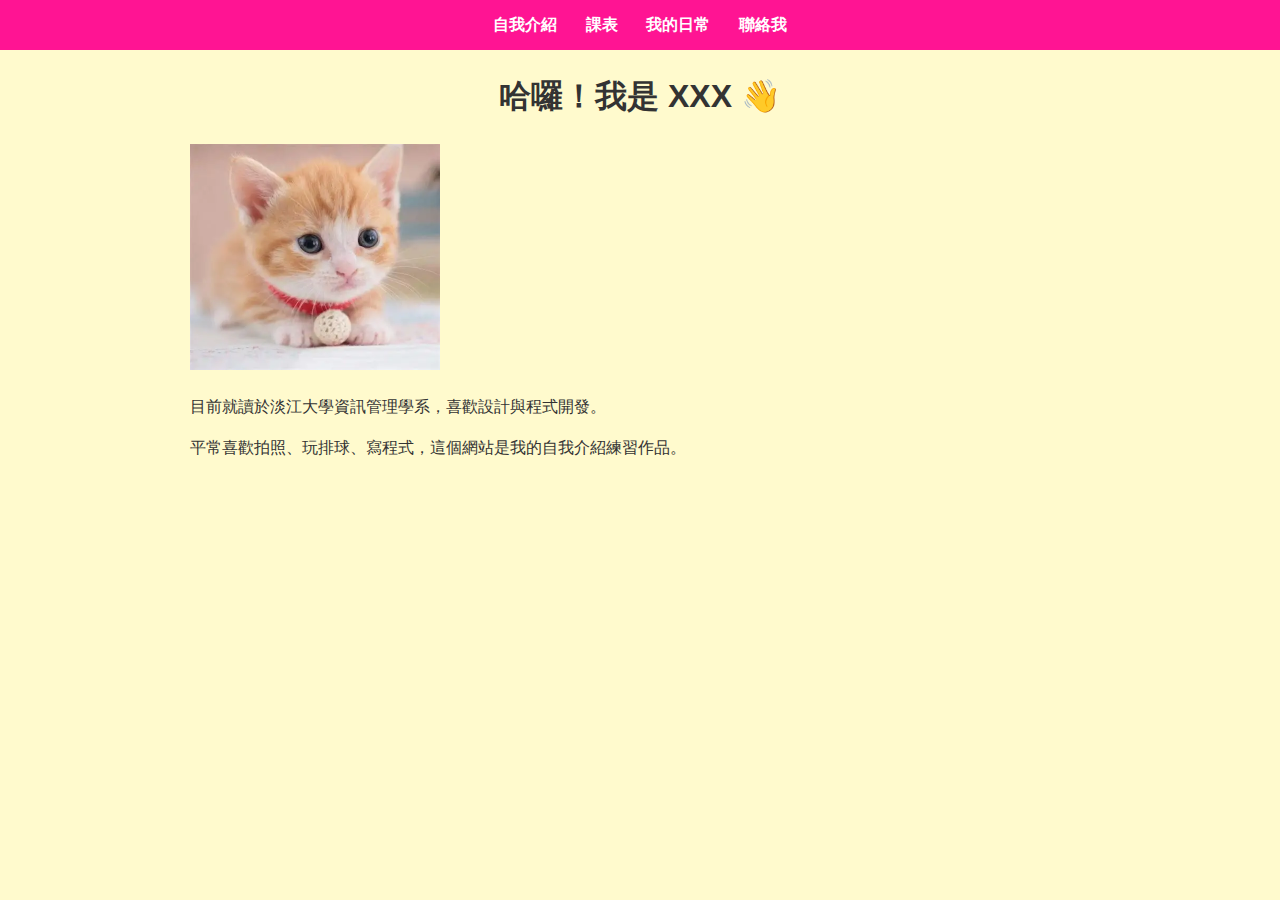
<file: images/index.html>
<!DOCTYPE html>
<html lang="zh-Hant">
<head>
  <meta charset="UTF-8">
  <title>自我介紹</title>
  <link rel="stylesheet" href="style.css">
</head>
<body>
  <nav class="nav">
    <a href="index.html" class="nav__link">自我介紹</a>
    <a href="schedule.html" class="nav__link">課表</a>
    <a href="gallery.html" class="nav__link">我的日常</a>
    <a href="contact.html" class="nav__link">聯絡我</a>
  </nav>

  <div class="container">
    <h1>哈囉！我是 XXX 👋</h1>
    <img src="a.png" alt="我的照片" width="250">
    <p>目前就讀於淡江大學資訊管理學系，喜歡設計與程式開發。</p>
    <p>平常喜歡拍照、玩排球、寫程式，這個網站是我的自我介紹練習作品。</p>
  </div>
</body>
</html>
</file>
<file: images/style.css>
/* === 顏色與基本設定 === */
/* 
  :root 是全域變數區，可以定義網站會用到的主要顏色或字型設定。
  這裡設定了主色、深色版本、文字顏色、背景顏色等。
  使用時用 var(--變數名稱) 就能套用。
*/
:root {
  --main-color: #ff1493;   /* 主色：亮橘黃色（按鈕、導覽列背景） */
  --main-dark: #191970;    /* 主色加深版（滑鼠移過去時使用） */
  --text-color: #333;      /* 主要文字顏色（深灰） */
  --bg-light: #fffacd;     /* 頁面背景色（淡黃色） */
}

/* === 全站 body 設定 === */
body {
  font-family: "Noto Sans TC", sans-serif;  /* 全站字體（使用 Noto Sans TC 中文字型） */
  background-color: var(--bg-light);        /* 套用上面定義的背景色變數 */
  color: var(--text-color);                 /* 套用文字顏色變數 */
  margin: 0;                                /* 取消瀏覽器預設外距 */
  line-height: 1.6;                         /* 行距設為 1.6，讓文字比較好閱讀 */
}

/* === 導覽列樣式 === */
.nav {
  background-color: var(--main-color);  /* 導覽列背景使用主色 */
  text-align: center;                   /* 導覽列項目置中 */
  padding: 12px;                        /* 上下內距 12px */
}

/* 導覽列裡的連結樣式 */
.nav__link {
  color: #fff;              /* 文字顏色白色 */
  text-decoration: none;    /* 移除底線 */
  margin: 0 12px;           /* 左右間距 12px */
  font-weight: bold;        /* 加粗字體 */
}

/* 滑鼠移到連結上時的效果 */
.nav__link:hover {
  color: var(--main-dark);  /* 顏色變深一點 */
}

/* === 容器設定 === */
/* 
  container 是主要版面容器，用來限制網頁內容最大寬度，
  讓內容不會太寬、保持整齊置中。
*/
.container {
  width: 80%;          /* 寬度為螢幕的 80% */
  max-width: 900px;    /* 最大寬度 900px，避免在大螢幕太寬 */
  margin: 20px auto;   /* 上下外距 20px，左右自動置中 */
}

/* === 標題樣式 === */
h1, h2 {
  text-align: center;         /* 標題置中 */
  color: var(--text-color);   /* 使用主要文字顏色 */
}
.btn {
  background-color: var(--main-color);  /* 背景使用主色 */
  color: white;                         /* 按鈕文字白色 */
  padding: 10px 18px;                   /* 上下 10px、左右 18px 內距 */
  border: none;                         /* 移除預設邊框 */
  border-radius: 8px;                   /* 圓角 8px */
  cursor: pointer;                      /* 滑鼠移過去變手指圖示 */
  display: inline-block;                /* 讓按鈕能正常排列 */
}




/* === 按鈕樣式 === */
/* === 滑鼠移上按鈕的互動效果 === */
.btn:hover {
  background-color: var(--main-dark);  
  /* 顏色變化：
     當滑鼠移上去時，背景顏色會改成 --main-dark（主色加深版），
     給使用者「可互動」的視覺回饋。 */

  box-shadow: 0 4px 8px rgba(0,0,0,0.2);  
  /* 陰影效果：
     在按鈕下方產生柔和陰影（X 位移 0、Y 位移 4px、模糊 8px），
     顏色為半透明黑色 rgba(0,0,0,0.2)。
     讓按鈕看起來浮起、有立體感。 */

  transform: translateY(-2px);  
  /* 位移效果：
     按鈕在 hover 時往上移動 2px，
     模擬「浮起」的感覺。配合 box-shadow 看起來更真實。 */
}
.btn:active {
  transform: translateY(1px);  
  /* 向下位移：
     當按鈕被點擊（滑鼠按住未放開）時，
     元素會向下移動 1px，
     模擬「被按下去」的視覺效果。 */

  box-shadow: 0 2px 4px rgba(0,0,0,0.2);
  /* 陰影變小：
     陰影的距離（Y=2px, 模糊=4px）比 hover 狀態更小，
     看起來像是按鈕貼近背景、真的被壓下去了。 */
}
/* === 表格樣式 === */
table {
  width: 100%;                 /* 表格寬度佔滿容器 */
  border-collapse: collapse;   /* 合併邊框線（不會重疊出雙線） */
  margin-top: 20px;            /* 與上方內容保留間距 */
}

/* 表格的儲存格（標題與內容）共用樣式 */
th, td {
  border: 1px solid #ccc;      /* 邊框顏色淺灰色 */
  padding: 10px;               /* 內距 10px */
  text-align: center;          /* 內容置中 */
}

/* 表頭（th）另外加上背景色 */
th {
  background-color: #fff3cd;   /* 淡黃色背景 */
}

/* === 表單樣式 === */
form {
  width: 80%;             /* 寬度佔容器的 80% */
  max-width: 500px;       /* 最寬 500px */
  margin: 0 auto;         /* 置中顯示 */
}

/* 輸入框與文字區塊共用樣式 */
input, textarea {
  width: 100%;             /* 寬度撐滿父容器 */
  padding: 10px;           /* 內距 10px */
  margin-top: 8px;         /* 與上方標籤的距離 */
  border: 1px solid #ccc;  /* 邊框淺灰色 */
  border-radius: 6px;      /* 圓角 6px */
}

/* 表單的標籤（文字說明） */
label {
  font-weight: bold;       /* 加粗讓標籤更明顯 */
}

/* === 照片牆樣式 === */
/*
  gallery 是用 CSS Grid 建立的圖片牆。
  repeat(auto-fill, minmax(200px, 1fr)) 代表：
  - 每張圖片最小 200px，最多平均分配一整列空間。
  - 會自動依螢幕大小換行（RWD）。
*/
.gallery {
  display: grid;                             /* 使用格線布局 */
  grid-template-columns: repeat(auto-fill, minmax(200px, 1fr)); /* 自動分欄 */
  gap: 15px;                                 /* 每張圖片之間的間距 15px */
  margin-top: 20px;                          /* 與標題間距 */
}

/* 圖片外觀設定 */
.gallery img {
  width: 100%;                               /* 圖片撐滿格子寬度 */
  height: 180px;                             /* 固定高度 180px（保持整齊） */
  object-fit: cover;                         /* 圖片裁切填滿，不變形 */
  border-radius: 12px;                       /* 圓角 12px */
  box-shadow: 0 2px 6px rgba(0,0,0,0.1);     /* 添加陰影，讓圖片有立體感 */
  transition: transform 0.2s;                /* 設定 hover 時的放大動畫時間 */
}

/* 滑鼠移過圖片時的放大效果 */
.gallery img:hover {
  transform: scale(1.05);                    /* 放大 5% */
}
</file>
